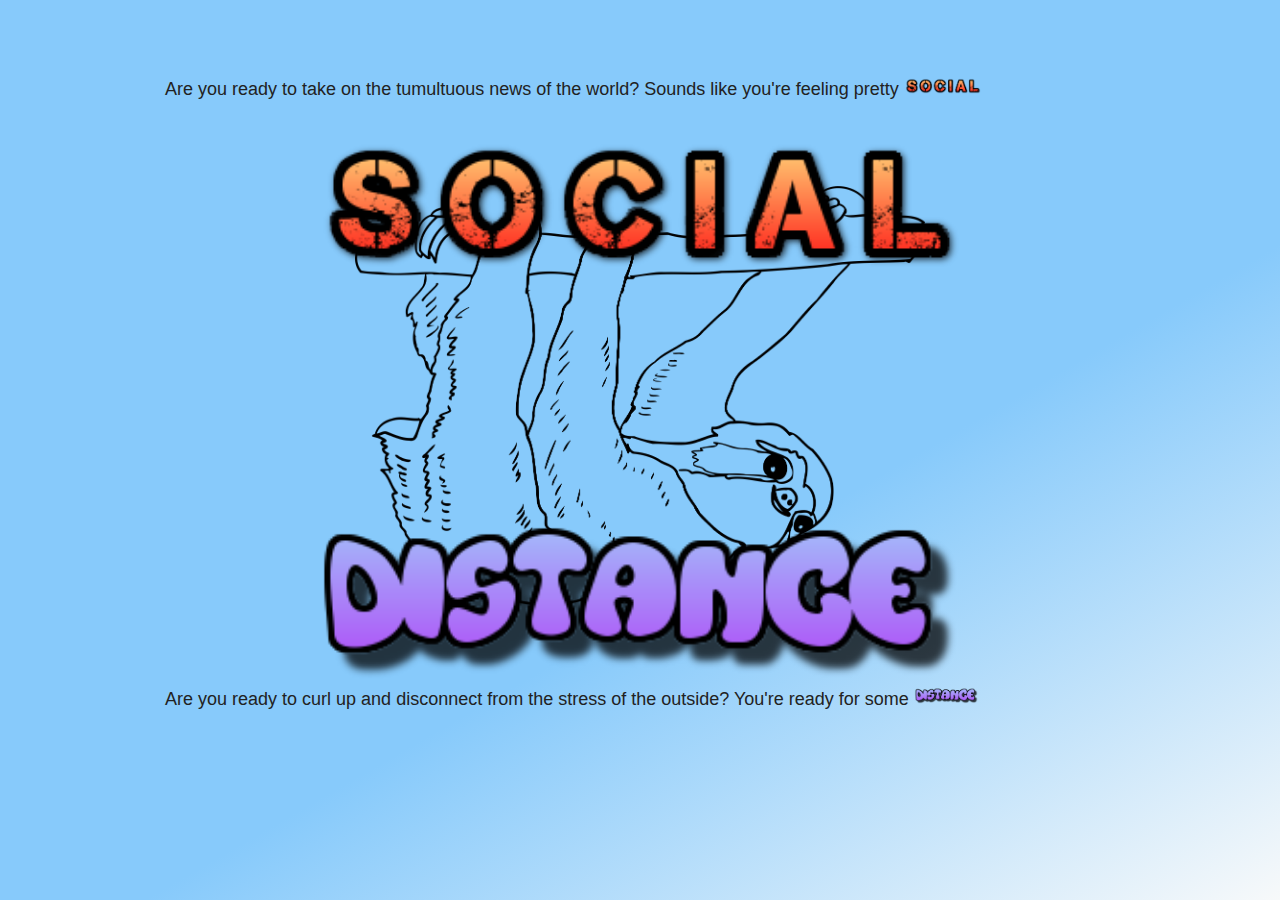
<file: index.html>
<!DOCTYPE html>

<html lang="en">

<head>
    <meta charset="UTF-8">
    <meta name="viewport" content="width=device-width, initial-scale=1.0">
    <title>Social // Distance</title>

    <!-- Skeleton CSS Framework Link -->
    <link rel="stylesheet" href="./public/assets/css/normalize.css">
    <link rel="stylesheet" href="./public/assets/css/skeleton.css">
    <!-- Animate: CSS Link -->
    <link rel="stylesheet" href="./public/assets/css/animate.css">
    <!-- CSS link -->
    <link rel="stylesheet" href="./public/assets/css/style.css">
</head>

<body>
    <div class="container">
        <div class="row">
            <!-- Main page content row -->

            <div class="twelve columns" id="splash-content">
                <div class="logo-images">
                    <div class="content-box fade-in main-splash">
                        <p>Are you ready to take on the tumultuous news of the world? Sounds
                        like
                        you're feeling pretty <a href="social.html"><img src="./public/assets/images/social-logo-text.png"
                                class="splash-img"></a></p>



                        <a href="social.html"><img src="./public/assets/images/social-logo-text.png" alt="bubbly Social"
                                class="logo-top animated zoomIn"></a>
                        <img src="./public/assets/images/sloth-outline.png" alt="outline of hanging sloth"
                            class="logo animated fadeIn">
                        <a href="distance.html"><img src="./public/assets/images/distance-logo-text.png" alt="blocky Distance"
                                class="logo-bottom animated fadeInUpBig"></a>
                    </div>
                    <div class="content-box fade-in main-splash">

                        <p>Are you ready to curl up and disconnect from the stress of the outside? You're ready for some <a
                            href="distance.html"><img src="./public/assets/images/distance-logo-text.png" class="splash-img"></a></p>


                    </div>
                </div>


            </div>



        </div>


        <script src="https://cdnjs.cloudflare.com/ajax/libs/jquery/3.2.1/jquery.min.js"></script>
        <script src="./public/assets/js/script.js"></script>
</body>

</html>
</file>
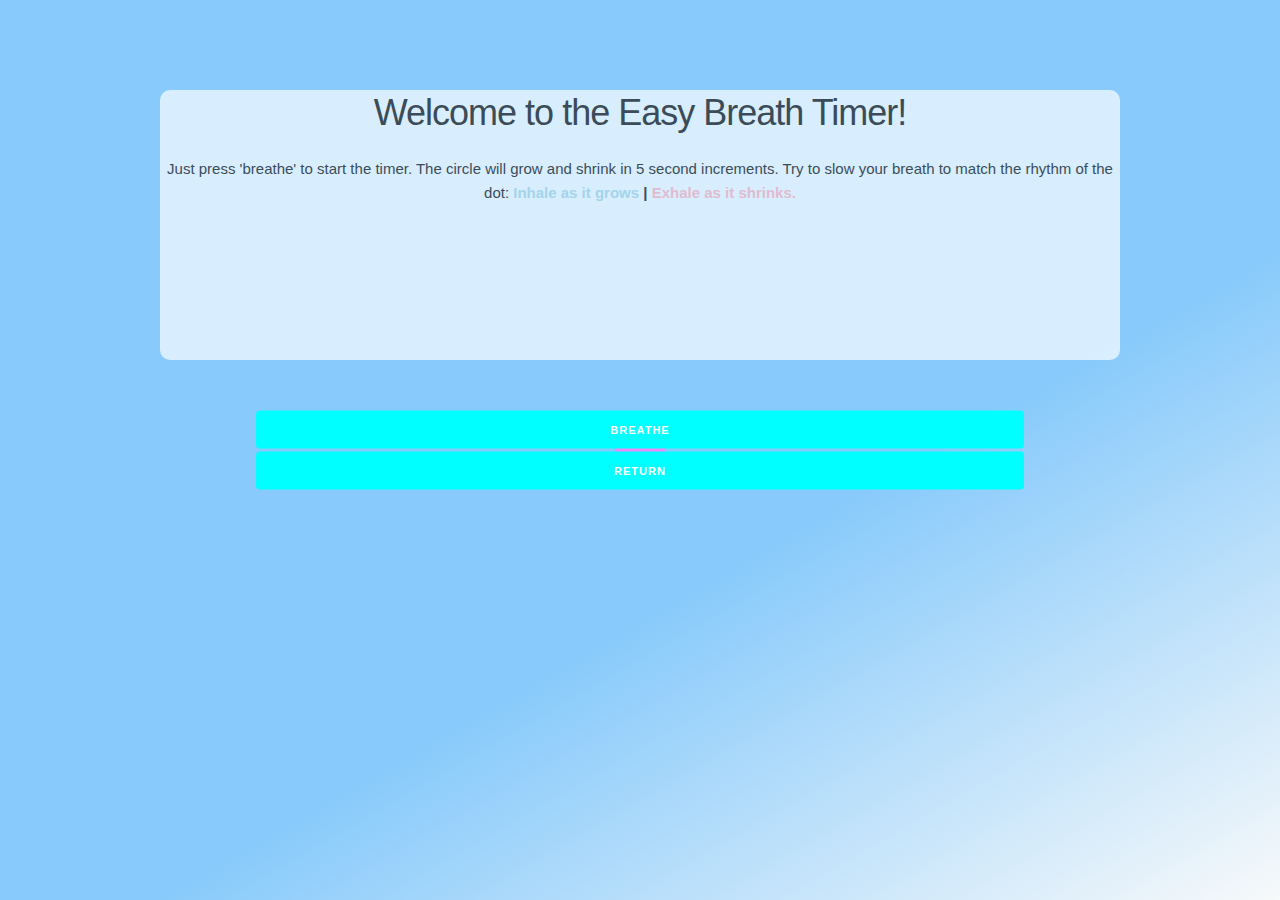
<file: breathe.html>
<!DOCTYPE html>
<html lang="en">

<head>
    <meta charset="UTF-8">
    <meta name="viewport" content="width=device-width, initial-scale=1.0">
    <title>Breath Timer</title>

    <!-- Google Font Link -->
    <link href="https://fonts.googleapis.com/css?family=Titan+One&display=swap" rel="stylesheet">
    <!-- Skeleton CSS Framework Link -->
    <link rel="stylesheet" href="./public/assets/css/normalize.css">
    <link rel="stylesheet" href="./public/assets/css/skeleton.css">
    <!-- Animate: CSS Link -->
    <link rel="stylesheet" href="./public/assets/css/animate.css">
    <!-- CSS link -->
    <link rel="stylesheet" href="./public/assets/css/style.css">
    <script src="https://code.jquery.com/jquery-3.4.1.min.js"
        integrity="sha256-CSXorXvZcTkaix6Yvo6HppcZGetbYMGWSFlBw8HfCJo=" crossorigin="anonymous"></script>
</head>

<body>
    <div class="container full-height" style="text-align: center;">
        <div class="row">

            <div class="twelve columns full-height">

                <!-- round div for dot -->
                <div class="dot vertical-center" id="timer-page">

                </div>

                <!-- timer text -->
                <p class="vertical-center google-font" style="font-size: 300px;" id="timer"></p>

                <!-- buttons -->
                <div class="row vertical-center timer-btns" id="timer-btn">
                    <button class="breath-button animated fadeIn drop-button" id="breathe">breathe</button>
                    <a href="distance.html"><button class="breath-button animated fadeIn" id="exit">return</button></a>
                </div>

                <!-- explanation box -->
                <div class="content-box fade-in" style="opacity: .75;" id="breath-splash" style="height: 40vh;">
                    <h3>Welcome to the Easy Breath Timer!</h3>
                    <p> Just press 'breathe' to start the timer. The circle will grow and shrink in 5 second increments.
                        Try to slow your breath to match the rhythm of the dot:
                    <span style="color: lightblue;">
                        <strong>Inhale as it grows
                    </span> | <span style="color: lightpink;">
                        Exhale as it shrinks.</strong>
                    </span></p>
                </div>

                <!-- scrolling text? -->
                <div class="breath-text">
                    <h1 class="inhale google-font scroll-up"></h1>
                </div>
                <div class="breath-text">
                    <h1 class="exhale google-font scroll-down"></h1>
                </div>
            </div>


        </div>



    </div>






    <script src="./public/assets/js/breathe.js"></script>
</body>

</html>
</file>
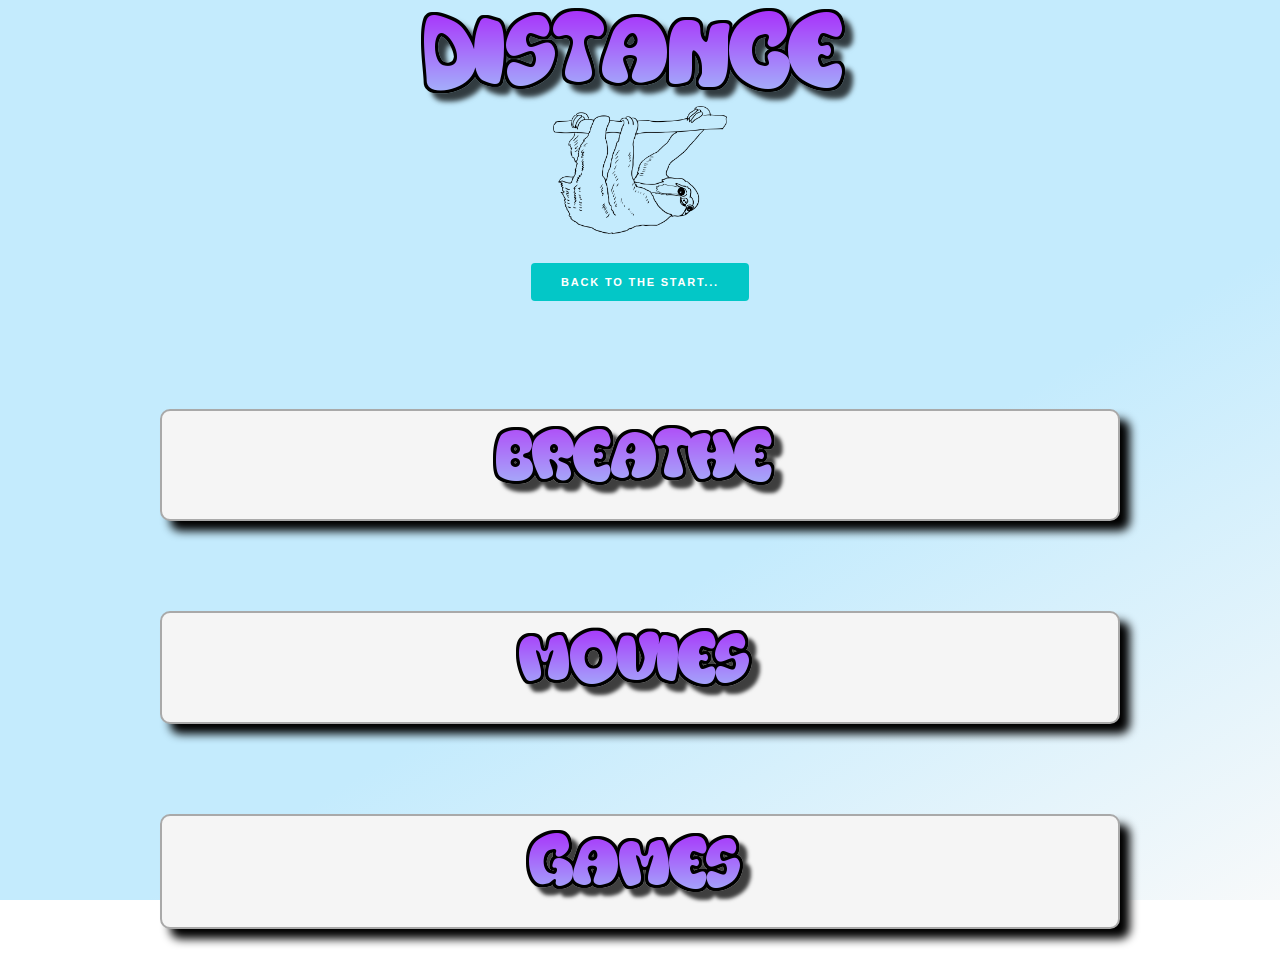
<file: distance.html>
<!DOCTYPE html>
<html lang="en">

<head>
    <meta charset="UTF-8">
    <meta name="viewport" content="width=device-width, initial-scale=1.0">
    <title>// Distance</title>

    <!-- Skeleton CSS Framework Link -->
    <link rel="stylesheet" href="./public/assets/css/normalize.css">
    <link rel="stylesheet" href="./public/assets/css/skeleton.css">
    <!-- Animate: CSS Link -->
    <link rel="stylesheet" href="./public/assets/css/animate.css">
    <!-- CSS link -->
    <link rel="stylesheet" href="./public/assets/css/distance.css">
</head>

<body>
    <header>

        <img src="./public/assets/images/distance-logo-large.png" alt="distance" class="animated slideInDown" id="logo-size"><br><a href="index.html">
            <img src="./public/assets/images/sloth-outline.png" class="logo">
            <br>
            <button>Back to the Start...</button></a>


    </header>

    <div class="container">
        <div class="row">
            <div class="twelve columns">

                <div class="content-box animated slideInLeft">
                    <details>
                        <summary class="content-title"><a href="breathe.html"><img src="./public/assets/images/timer-logo.png" alt="Breathe" class="content-img"></a></summary>
                        Slowing your breath can have many positive effects on health and stress levels. Breathe with the expanding circle to center and help yourself relax.
                        <br>
                        <a href="breathe.html" class="distance-button"><button>Click Here</button></a>
                      </details>
                </div>
                <div class="content-box animated slideInRight">
                    <details>
                        <summary class="content-title"><a href="movie.html"><img src="./public/assets/images/movies-logo.png" alt="Movies" class="content-img"></a></summary>
                        Search through thousands of movies by title to see where they are available to stream online! Descriptions and links for every movie!
                        <br>
                        <a href="movie.html" class="distance-button"><button>Click Here</button></a>
                      </details>
                </div>
                <div class="content-box animated slideInLeft">
                    <details>
                        <summary class="content-title"><a href="videoGame.html"><img src="./public/assets/images/games-logo.png" alt="Games" class="content-img"></a></summary>
                        Stay up to date on the latest game releases as well as options for digital download! You may be staying in, but there's a world of games to play!
                        <br>
                        <a href="videoGame.html" class="distance-button"><button>Click Here</button></a>
                      </details>
                </div>
                <br>
            

            </div>

        </div>
  
    </div>




    <script src="https://ajax.googleapis.com/ajax/libs/jquery/3.4.1/jquery.min.js"></script>
    <script src="./public/assets/js/mz-script.js"></script>
    <script src="./public/assets/js/script.js"></script>

</body>

</html>
</file>
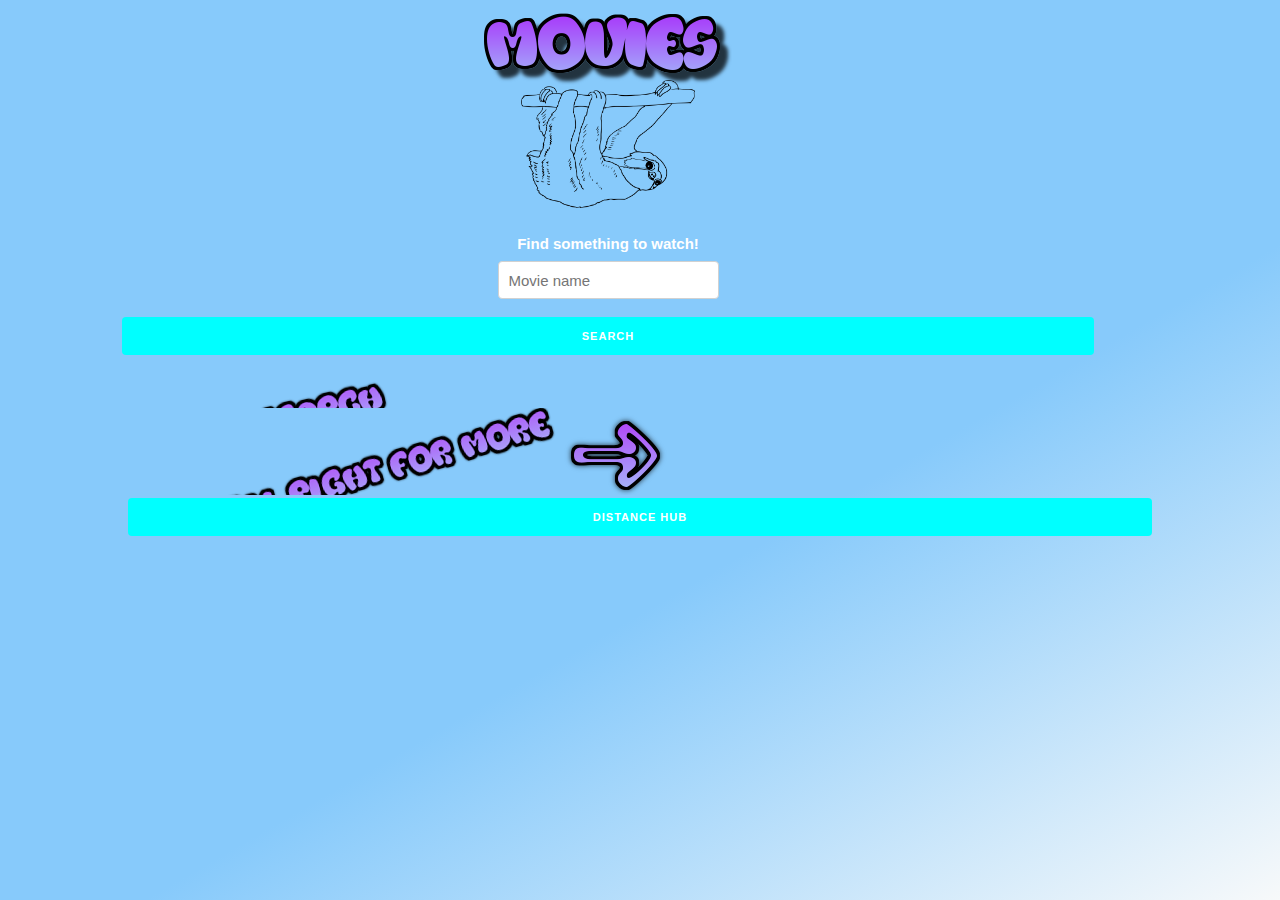
<file: movie.html>
<!DOCTYPE html>
<html lang="en">

<head>
    <meta charset="UTF-8">
    <meta name="viewport" content="width=device-width, initial-scale=1.0">
    <title>Movie Search</title>

   

        <!-- Skeleton CSS Framework Link -->
        <link rel="stylesheet" href="./public/assets/css/normalize.css">
        <link rel="stylesheet" href="./public/assets/css/skeleton.css">
        <!-- Animate: CSS Link -->
        <link rel="stylesheet" href="./public/assets/css/animate.css">
        <!-- CSS link -->
        <link rel="stylesheet" href="./public/assets/css/movie.css">

</head>

<body>


    <header class="header">
        <img src="./public/assets/images/movies-logo.png" alt="movies">
        <br>
        <img src="./public/assets/images/sloth-outline.png" alt="sloth" class="logo">
        <br>
        <form id="movie-form">
            <label class="body-text" for="search-input">Find something to watch!</label>
            <input type="text" id="search-input" placeholder="Movie name"><br>
            
            <!-- Button triggers new movie to be added -->
            <button id="search" class="search-button" type="submit" value="Search">search</button>
 
        </form>

    </header> 
    
    <!-- Movie title, rating, plot -->
    <div class="container">
        <div class="row row-width">
            <span class="fade-in"><img src="./public/assets/images/your-search-logo.png" alt="Your Search Result" class="movie-logo"></span>

            <div class="row row-width">
                <div class="twelve flex" id="IMDB"></div>
            </div>
        </div>
        <div class="row row-width">
            <!-- <h3 class="body-text fade-in">Things to watch:</h3> -->


            <span class="fade-in"><img src="./public/assets/images/scroll-right-logo.png" alt="Your Search Result" class="movie-logo"></span>

            <div class="row row-width">
                <div class="ten columns flex" id="stream"></div>
            </div>
        </div>


    </div>


    </div>
    <div class="btn-container">
    <form action="distance.html">
        <button type="submit" class="distance-button">Distance Hub</button>
    </form>
</div>
    <!-- Find where you can stream it -->


    <script src="https://cdnjs.cloudflare.com/ajax/libs/jquery/3.2.1/jquery.min.js"></script>
    <script src="./public/assets/js/movie.js"></script>
</body>

</html>
</file>
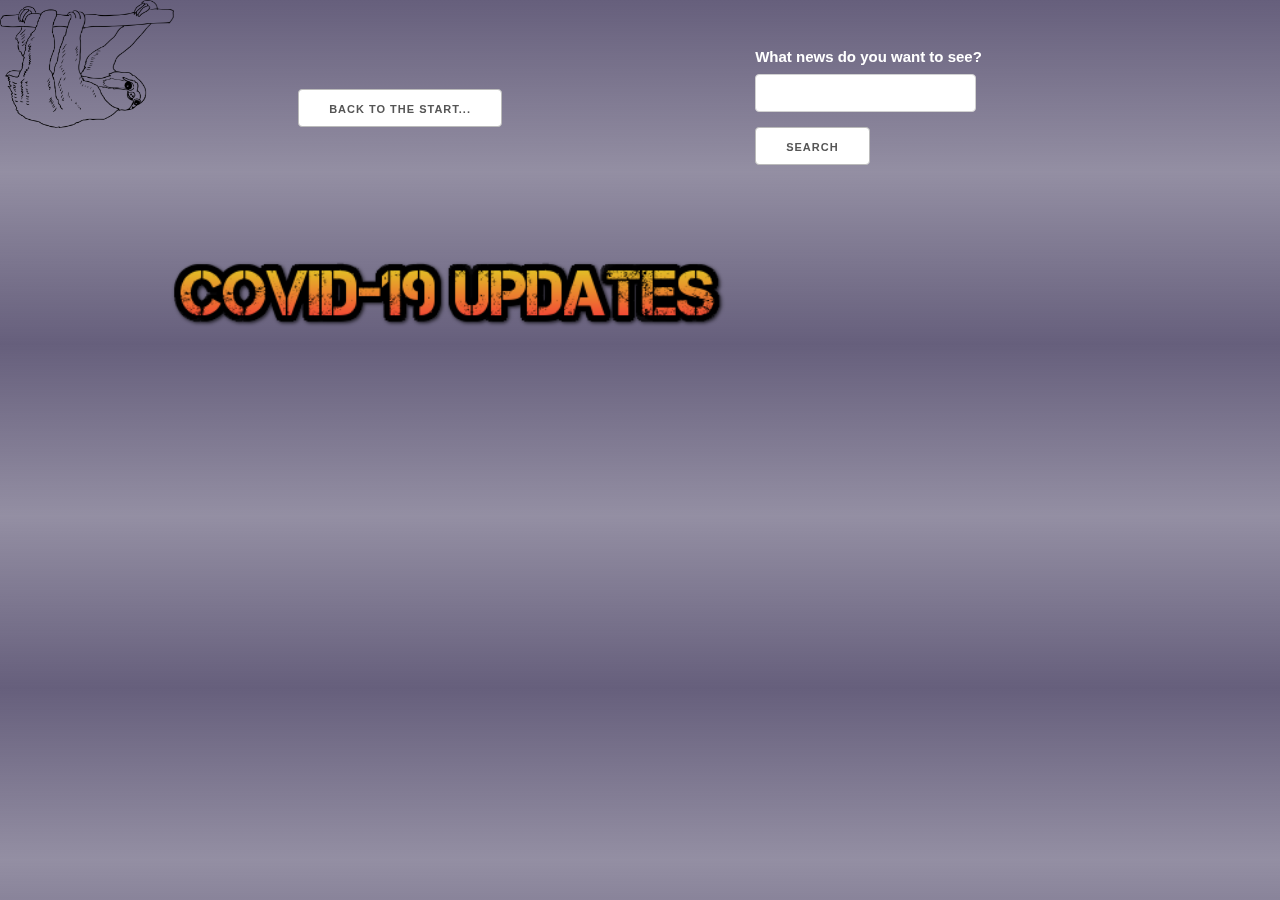
<file: social.html>
<!DOCTYPE html>
<html lang="en">

<head>
    <meta charset="UTF-8">
    <meta name="viewport" content="width=device-width, initial-scale=1.0">
    <title>Social //</title>

    <!-- Skeleton CSS Framework Link -->
    <link rel="stylesheet" href="./public/assets/css/normalize.css">
    <link rel="stylesheet" href="./public/assets/css/skeleton.css">
    <!-- Animate: CSS Link -->
    <link rel="stylesheet" href="./public/assets/css/animate.css">
    <!-- CSS link -->
    <link rel="stylesheet" href="./public/assets/css/social.css">
</head>

<body>
    <img class="logo" src="./public/assets/images/sloth-outline.png">
    <div class="header">
        <form class="distance-form" action="index.html">
            <button type="submit" class="distance-button">Back to the start...</button>
        </form>
        <form>

            <label class="body-text" for="search-input">What news do you want to see?</label>
            <input type="text" id="search-input"><br>
            <input id="search" class="search-button" type="submit" value="Search">

        </form>
    </div>

    <div class="container flex">
        <div class="row row-big search-title">
            <!-- <img src="./public/assets/images/social-your-search-logo.png" class="logo-top"> -->
            <!-- <h1 class="body-text">Your Search</h1> -->
            <div class="row row-width">
                <div class="twelve flex" id="user-search"></div>
            </div>

            <!-- <h1 class="body-text fade-in">COVID-19 Updates</h1> -->
            <img src="./public/assets/images/covid-updates-logo.png" alt="skate covid" class="logo-top animated zoomIn">
            <div class="row row-width ">
                <div class="twelve  flex" id="corona"></div>
            </div>


        </div>
    </div>




    <script src="https://cdnjs.cloudflare.com/ajax/libs/jquery/3.2.1/jquery.min.js"></script>
    <script src="./public/assets/js/script.js"></script>

</body>

</html>
</file>
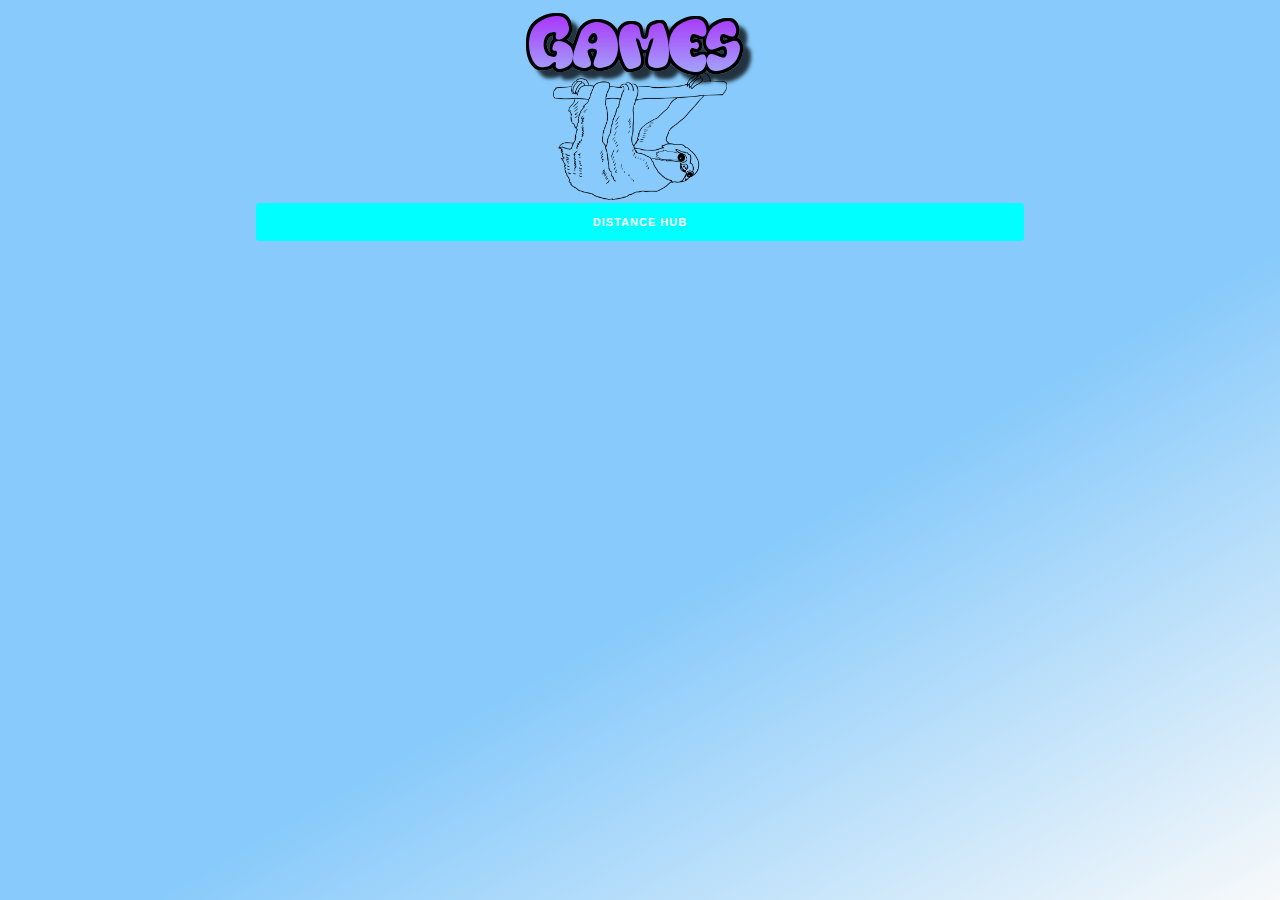
<file: videoGame.html>
<!DOCTYPE html>
<html lang="en">

<head>
    <meta charset="UTF-8">
    <meta name="viewport" content="width=device-width, initial-scale=1.0">
    <title>Video Game News</title>

    <!-- Skeleton CSS Framework Link -->
    <link rel="stylesheet" href="./public/assets/css/normalize.css">
    <link rel="stylesheet" href="./public/assets/css/skeleton.css">
    <!-- Animate: CSS Link -->
    <link rel="stylesheet" href="./public/assets/css/animate.css">
    <!-- CSS link -->
    <link rel="stylesheet" href="./public/assets/css/mystyle.css">
    <!-- jQuery cdn link -->

    <script src="https://ajax.googleapis.com/ajax/libs/jquery/3.4.1/jquery.min.js"></script>
</head>

<body>

    <header class="header">
        <img src="./public/assets/images/games-logo.png" alt="games">
        <br>
        <img src="./public/assets/images/sloth-outline.png" alt="sloth" class="logo">
    </header>

    <div class="container">
        <div class="row">
            <div id="game-div"  class="twelve columns">
                <!-- <div class="content-box animated slideInRight" id="game-div" >
                        
                </div>
                
                <div id="game-div2" class="content-box animated slideInLeft"></div>


                
                <div id="game-div3" class="content-box animated slideInRight"></div> -->

            </div>

        </div>
        <div class="btn-container">
            <form action="distance.html">
                <button type="submit" class="distance-button">Distance Hub</button>
            </form>
    </div>




  
    <script src="./public/assets/js/mz-script.js"></script>
    <script src="./public/assets/js/script.js"></script>

</body>

</html>
</file>
<file: public/assets/css/skeleton.css>
/*
* Skeleton V2.0.4
* Copyright 2014, Dave Gamache
* www.getskeleton.com
* Free to use under the MIT license.
* http://www.opensource.org/licenses/mit-license.php
* 12/29/2014
*/


/* Table of contents
––––––––––––––––––––––––––––––––––––––––––––––––––
- Grid
- Base Styles
- Typography
- Links
- Buttons
- Forms
- Lists
- Code
- Tables
- Spacing
- Utilities
- Clearing
- Media Queries
*/


/* Grid
–––––––––––––––––––––––––––––––––––––––––––––––––– */
.container {
  position: relative;
  width: 100%;
  max-width: 960px;
  margin: 0 auto;
  padding: 0 20px;
  box-sizing: border-box; }
.column,
.columns {
  width: 100%;
  float: left;
  box-sizing: border-box; }

/* For devices larger than 400px */
@media (min-width: 400px) {
  .container {
    width: 85%;
    padding: 0; }
}

/* For devices larger than 550px */
@media (min-width: 550px) {
  .container {
    width: 80%; }
  .column,
  .columns {
    margin-left: 4%; }
  .column:first-child,
  .columns:first-child {
    margin-left: 0; }

  .one.column,
  .one.columns                    { width: 4.66666666667%; }
  .two.columns                    { width: 13.3333333333%; }
  .three.columns                  { width: 22%;            }
  .four.columns                   { width: 30.6666666667%; }
  .five.columns                   { width: 39.3333333333%; }
  .six.columns                    { width: 48%;            }
  .seven.columns                  { width: 56.6666666667%; }
  .eight.columns                  { width: 65.3333333333%; }
  .nine.columns                   { width: 74.0%;          }
  .ten.columns                    { width: 82.6666666667%; }
  .eleven.columns                 { width: 91.3333333333%; }
  .twelve.columns                 { width: 100%; margin-left: 0; }

  .one-third.column               { width: 30.6666666667%; }
  .two-thirds.column              { width: 65.3333333333%; }

  .one-half.column                { width: 48%; }

  /* Offsets */
  .offset-by-one.column,
  .offset-by-one.columns          { margin-left: 8.66666666667%; }
  .offset-by-two.column,
  .offset-by-two.columns          { margin-left: 17.3333333333%; }
  .offset-by-three.column,
  .offset-by-three.columns        { margin-left: 26%;            }
  .offset-by-four.column,
  .offset-by-four.columns         { margin-left: 34.6666666667%; }
  .offset-by-five.column,
  .offset-by-five.columns         { margin-left: 43.3333333333%; }
  .offset-by-six.column,
  .offset-by-six.columns          { margin-left: 52%;            }
  .offset-by-seven.column,
  .offset-by-seven.columns        { margin-left: 60.6666666667%; }
  .offset-by-eight.column,
  .offset-by-eight.columns        { margin-left: 69.3333333333%; }
  .offset-by-nine.column,
  .offset-by-nine.columns         { margin-left: 78.0%;          }
  .offset-by-ten.column,
  .offset-by-ten.columns          { margin-left: 86.6666666667%; }
  .offset-by-eleven.column,
  .offset-by-eleven.columns       { margin-left: 95.3333333333%; }

  .offset-by-one-third.column,
  .offset-by-one-third.columns    { margin-left: 34.6666666667%; }
  .offset-by-two-thirds.column,
  .offset-by-two-thirds.columns   { margin-left: 69.3333333333%; }

  .offset-by-one-half.column,
  .offset-by-one-half.columns     { margin-left: 52%; }

}


/* Base Styles
–––––––––––––––––––––––––––––––––––––––––––––––––– */
/* NOTE
html is set to 62.5% so that all the REM measurements throughout Skeleton
are based on 10px sizing. So basically 1.5rem = 15px :) */
html {
  font-size: 62.5%; }
body {
  font-size: 1.5em; /* currently ems cause chrome bug misinterpreting rems on body element */
  line-height: 1.6;
  font-weight: 400;
  font-family: "Raleway", "HelveticaNeue", "Helvetica Neue", Helvetica, Arial, sans-serif;
  color: #222; }


/* Typography
–––––––––––––––––––––––––––––––––––––––––––––––––– */
h1, h2, h3, h4, h5, h6 {
  margin-top: 0;
  margin-bottom: 2rem;
  font-weight: 300; }
h1 { font-size: 4.0rem; line-height: 1.2;  letter-spacing: -.1rem;}
h2 { font-size: 3.6rem; line-height: 1.25; letter-spacing: -.1rem; }
h3 { font-size: 3.0rem; line-height: 1.3;  letter-spacing: -.1rem; }
h4 { font-size: 2.4rem; line-height: 1.35; letter-spacing: -.08rem; }
h5 { font-size: 1.8rem; line-height: 1.5;  letter-spacing: -.05rem; }
h6 { font-size: 1.5rem; line-height: 1.6;  letter-spacing: 0; }

/* Larger than phablet */
@media (min-width: 550px) {
  h1 { font-size: 5.0rem; }
  h2 { font-size: 4.2rem; }
  h3 { font-size: 3.6rem; }
  h4 { font-size: 3.0rem; }
  h5 { font-size: 2.4rem; }
  h6 { font-size: 1.5rem; }
}

p {
  margin-top: 0; }


/* Links
–––––––––––––––––––––––––––––––––––––––––––––––––– */
a {
  color: #1EAEDB; }
a:hover {
  color: #0FA0CE; }


/* Buttons
–––––––––––––––––––––––––––––––––––––––––––––––––– */
.button,
button,
input[type="submit"],
input[type="reset"],
input[type="button"] {
  display: inline-block;
  height: 38px;
  padding: 0 30px;
  color: #555;
  text-align: center;
  font-size: 11px;
  font-weight: 600;
  line-height: 38px;
  letter-spacing: .1rem;
  text-transform: uppercase;
  text-decoration: none;
  white-space: nowrap;
  /* background-color: transparent; */
  border-radius: 4px;
  border: 1px solid #bbb;
  cursor: pointer;
  box-sizing: border-box; }
.button:hover,
button:hover,
input[type="submit"]:hover,
input[type="reset"]:hover,
input[type="button"]:hover,
.button:focus,
button:focus,
input[type="submit"]:focus,
input[type="reset"]:focus,
input[type="button"]:focus {
  color: #333;
  border-color: #888;
  outline: 0; }
.button.button-primary,
button.button-primary,
input[type="submit"].button-primary,
input[type="reset"].button-primary,
input[type="button"].button-primary {
  color: #FFF;
  background-color: #33C3F0;
  border-color: #33C3F0; }
.button.button-primary:hover,
button.button-primary:hover,
input[type="submit"].button-primary:hover,
input[type="reset"].button-primary:hover,
input[type="button"].button-primary:hover,
.button.button-primary:focus,
button.button-primary:focus,
input[type="submit"].button-primary:focus,
input[type="reset"].button-primary:focus,
input[type="button"].button-primary:focus {
  color: #FFF;
  background-color: #1EAEDB;
  border-color: #1EAEDB; }


/* Forms
–––––––––––––––––––––––––––––––––––––––––––––––––– */
input[type="email"],
input[type="number"],
input[type="search"],
input[type="text"],
input[type="tel"],
input[type="url"],
input[type="password"],
textarea,
select {
  height: 38px;
  padding: 6px 10px; /* The 6px vertically centers text on FF, ignored by Webkit */
  background-color: #fff;
  border: 1px solid #D1D1D1;
  border-radius: 4px;
  box-shadow: none;
  box-sizing: border-box; }
/* Removes awkward default styles on some inputs for iOS */
input[type="email"],
input[type="number"],
input[type="search"],
input[type="text"],
input[type="tel"],
input[type="url"],
input[type="password"],
textarea {
  -webkit-appearance: none;
     -moz-appearance: none;
          appearance: none; }
textarea {
  min-height: 65px;
  padding-top: 6px;
  padding-bottom: 6px; }
input[type="email"]:focus,
input[type="number"]:focus,
input[type="search"]:focus,
input[type="text"]:focus,
input[type="tel"]:focus,
input[type="url"]:focus,
input[type="password"]:focus,
textarea:focus,
select:focus {
  border: 1px solid #33C3F0;
  outline: 0; }
label,
legend {
  display: block;
  margin-bottom: .5rem;
  font-weight: 600; }
fieldset {
  padding: 0;
  border-width: 0; }
input[type="checkbox"],
input[type="radio"] {
  display: inline; }
label > .label-body {
  display: inline-block;
  margin-left: .5rem;
  font-weight: normal; }


/* Lists
–––––––––––––––––––––––––––––––––––––––––––––––––– */
ul {
  list-style: circle inside; }
ol {
  list-style: decimal inside; }
ol, ul {
  padding-left: 0;
  margin-top: 0; }
ul ul,
ul ol,
ol ol,
ol ul {
  margin: 1.5rem 0 1.5rem 3rem;
  font-size: 90%; }
li {
  margin-bottom: 1rem; }


/* Code
–––––––––––––––––––––––––––––––––––––––––––––––––– */
code {
  padding: .2rem .5rem;
  margin: 0 .2rem;
  font-size: 90%;
  white-space: nowrap;
  background: #F1F1F1;
  border: 1px solid #E1E1E1;
  border-radius: 4px; }
pre > code {
  display: block;
  padding: 1rem 1.5rem;
  white-space: pre; }


/* Tables
–––––––––––––––––––––––––––––––––––––––––––––––––– */
th,
td {
  padding: 12px 15px;
  text-align: left;
  border-bottom: 1px solid #E1E1E1; }
th:first-child,
td:first-child {
  padding-left: 0; }
th:last-child,
td:last-child {
  padding-right: 0; }


/* Spacing
–––––––––––––––––––––––––––––––––––––––––––––––––– */
button,
.button {
  margin-bottom: 1rem; }
input,
textarea,
select,
fieldset {
  margin-bottom: 1.5rem; }
pre,
blockquote,
dl,
figure,
table,
p,
ul,
ol,
form {
  margin-bottom: 2.5rem; }


/* Utilities
–––––––––––––––––––––––––––––––––––––––––––––––––– */
.u-full-width {
  width: 100%;
  box-sizing: border-box; }
.u-max-full-width {
  max-width: 100%;
  box-sizing: border-box; }
.u-pull-right {
  float: right; }
.u-pull-left {
  float: left; }


/* Misc
–––––––––––––––––––––––––––––––––––––––––––––––––– */
hr {
  margin-top: 3rem;
  margin-bottom: 3.5rem;
  border-width: 0;
  border-top: 1px solid #E1E1E1; }


/* Clearing
–––––––––––––––––––––––––––––––––––––––––––––––––– */

/* Self Clearing Goodness */
.container:after,
.row:after,
.u-cf {
  content: "";
  display: table;
  clear: both; }


/* Media Queries
–––––––––––––––––––––––––––––––––––––––––––––––––– */
/*
Note: The best way to structure the use of media queries is to create the queries
near the relevant code. For example, if you wanted to change the styles for buttons
on small devices, paste the mobile query code up in the buttons section and style it
there.
*/


/* Larger than mobile */
@media (min-width: 400px) {}

/* Larger than phablet (also point when grid becomes active) */
@media (min-width: 550px) {}

/* Larger than tablet */
@media (min-width: 750px) {}

/* Larger than desktop */
@media (min-width: 1000px) {}

/* Larger than Desktop HD */
@media (min-width: 1200px) {}
</file>
<file: public/assets/css/style.css>
html, body {
    height: 100%;
}

body {
    background: rgb(247, 249, 250);
    background: linear-gradient(330deg, rgba(247, 249, 250, 1) 0%, rgba(135, 202, 251, 1) 40%);
    background-repeat: no-repeat;
    background-attachment: fixed;
}

a {
    text-decoration: none;
}

.logo {
    display: block;
    position: relative;
    width: 60%;
    margin: 0 auto;
    z-index: 1;
}

.logo-top {
    display: block;
    position: relative;
    width: 70%;
    margin: 0 auto;
    margin-bottom: -10%;
    z-index: 2;
}

.logo-bottom {
    display: block;
    position: relative;
    width: 70%;
    margin: 0 auto;
    margin-top: -10%;
    z-index: 2;
}

.logo-images {
    display: block;
}

#splash-content {
    height: 80vh;
    margin-top: 10vh;
}

.content-box {
    background-color: rgba(255, 255, 255, 0.904);
    height: 30vh;
    margin-top: 10vh;
    border-radius: 10px;
    
}

.main-splash {
    padding: 5px;
    font-size: 18px;
    height: auto;
    background-color: rgb(0, 0, 0, 0);
    margin-top: -20px
}

.splash-img {
    height: 18px;

}

/* BREATH TIMER STYLING */


.google-font {
    display: block;
    color: rgba(230, 230, 250);
    text-shadow: 2px 2px grey;
    opacity: .65;
    font-family: 'Titan One', cursive;
}

#exit-btn {
    display: block;
    position: relative;
    height: 15vh;
    /* margin-top: 40vh; */
}

.timer-btns {
    margin-top: 500px;
}

.dot {
    height: 50px;
    width: 50px;
    background-color: rgb(235, 140, 248);
    border-radius: 50%;
    display: inline-block;
    margin: 0 auto;
    right: 0px;
    left: 0px;
}

.inhale {
    display: none;
}

.exhale {
    display: none;
}

#timer-page {
    margin: 0 auto;
}

.breath-button {
    border: 0;
    color: white;
    font-weight: bolder;
    background-color: aqua;
    width: 80%;
    margin: 3px;
    display: block;
    position: relative;
    margin: 3px auto;
}

.vertical-center {
    margin: 0;
    position: absolute;
    top: 50%;
    -ms-transform: translateY(-50%);
    transform: translateY(-50%);
    right: 0;
    left: 0;
}

.full-height {
    height: 100vh;
}

.animate-circle {
 
    background-color: rgb(235, 140, 248);

    animation-delay: 1s;
    animation: grow 10s linear infinite;
}

@keyframes grow {
    0% {
        background-color: rgb(235, 140, 248);
        height: 30px;
        width: 30px; 
    }
  
    50% {
        background-color: rgb(235, 140, 248);
        height: 350px;
        width: 350px;
    }

    100% {
        background-color: rgb(230, 140, 248);
        height: 30px;
        width: 30px;
    }
}

.fade-in {
    animation: fadeInAnimation ease 3s;
    animation-iteration-count: 1;
    animation-fill-mode: forwards;
}

@keyframes fadeInAnimation {
    0% {
        opacity: 0;
    }
    100% {
        opacity: 1;
    }
}

.scroll-up {
    position: absolute;
    width: 100%;
    /* height: 100%; */
    margin: 0;
    line-height: 50px;
    text-align: center;
    /* Starting position */
    -moz-transform: translateX(100%);
    -webkit-transform: translateX(100%);
    transform: translateX(100%);
    /* Apply animation to this element */
    -moz-animation: scroll-up 4s linear;
    -webkit-animation: scroll-up 4s linear;
    animation: scroll-up 4s linear;
    /* animation-delay: 1s */
}

/* Move it (define the animation) */

@-moz-keyframes scroll-up {
    0% {
        -moz-transform: translateX(100%);
    }
    100% {
        -moz-transform: translateX(-100%);
    }
}

@-webkit-keyframes scroll-up {
    0% {
        -webkit-transform: translateX(100%);
    }
    100% {
        -webkit-transform: translateX(-100%);
    }
}

@keyframes scroll-up {
    0% {
        -moz-transform: translateX(100%);
        /* Browser bug fix */
        -webkit-transform: translateX(100%);
        /* Browser bug fix */
        transform: translateX(100%);
    }
    100% {
        -moz-transform: translateX(-100%);
        /* Browser bug fix */
        -webkit-transform: translateX(-100%);
        /* Browser bug fix */
        transform: translateX(-100%);
    }
}

.scroll-down {
    position: absolute;
    width: 100%;
    /* height: 100%; */
    margin: 0;
    line-height: 50px;
    text-align: center;
    /* Starting position */
    -moz-transform: translateX(-100%);
    -webkit-transform: translateX(-100%);
    transform: translateX(-100%);
    /* Apply animation to this element */
    -moz-animation: scroll-down 4s linear;
    -webkit-animation: scroll-down 4s linear;
    animation: scroll-down 4s linear;
    /* animation-delay: 1s; */
}

/* Move it (define the animation) */

@-moz-keyframes scroll-down {
    0% {
        -moz-transform: translateX(-100%);
    }
    100% {
        -moz-transform: translateX(100%);
    }
}

@-webkit-keyframes scroll-down {
    0% {
        -webkit-transform: translateX(-100%);
    }
    100% {
        -webkit-transform: translateX(100%);
    }
}

@keyframes scroll-down {
    0% {
        -moz-transform: translateX(-100%);
        /* Browser bug fix */
        -webkit-transform: translateX(-100%);
        /* Browser bug fix */
        transform: translateX(-100%);
    }
    100% {
        -moz-transform: translateX(100%);
        /* Browser bug fix */
        -webkit-transform: translateX(100%);
        /* Browser bug fix */
        transform: translateX(100%);
    }
}
</file>
<file: public/assets/css/distance.css>
html, body {
    
    font-size: 18px;
    font-weight: bolder;

}

body {
    /* background: rgb(247, 249, 250); */
    background: linear-gradient(330deg, rgba(247, 249, 250, 1) 0%, rgb(196, 235, 253) 40%);
    background-repeat: no-repeat;
    background-attachment: fixed;
    /* height: 100%; */
}

header {
    text-align: center;;
}


.logo {
    display: block;
    /* position: fixed; */
    width: 60%;
    margin: 0 auto;
    z-index: -1;
    height: 10vw;
    width: auto;
    margin-top: -20px;
}

.logo-top {
    display: block;
    position: relative;
    width: 60%;
    margin: 0 auto;
    margin-bottom: -10%;
    z-index: 2;
}

.logo-bottom {
    display: block;
    position: relative;
    width: 80%;
    margin: 0 auto;
    margin-top: -10%;
    z-index: 2;
}

.logo-images {
    border-radius: 10px;
    padding-top: 20vh;
}

button {
    border: 0;
    background-color: rgb(3, 199, 199);
    color: white;
}

.fade-in {
    animation: fadeInAnimation ease 3s;
    animation-iteration-count: 1;
    animation-fill-mode: forwards;
}

@keyframes fadeInAnimation {
    0% {
        opacity: 0;
    }
    100% {
        opacity: 1;
    }
    
}

.content-box {
    background-color: whitesmoke;
    height: auto;
    margin-top: 10vh;
    border: 2px solid darkgrey;
    border-radius: 10px;
    box-shadow: 10px 10px 10px black;
    padding: 6px;
    text-align: center;
  
}

.content-img {
    max-width: 80%;
}



.content-title {
    text-align: center;
   
    /* max-height: vh; */
}

summary::-webkit-details-marker {
    display: none;
  }
  summary:focus {
    outline-style: none;
  }

  #logo-size {
      max-width: 80vw;
  }
  /* width */
::-webkit-scrollbar {
    width: 10px;
  }
  
  /* Track */
  ::-webkit-scrollbar-track {
    background: rgba(187, 72, 6, 0);
  }
  
  /* Handle */
  ::-webkit-scrollbar-thumb {
    background: rgb(88, 34, 2);
  }
  
  /* Handle on hover */
  ::-webkit-scrollbar-thumb:hover {
    background: rgb(182, 99, 51);
  }

  .poster{
      width: 300px;
      height: auto;
  }
</file>
<file: public/assets/css/movie.css>
html, body {
    height: 100%;
}

body {
    overflow-y: scroll;
    overflow-x: hidden;
    background: rgb(247, 249, 250);
    background: linear-gradient(330deg, rgba(247, 249, 250, 1) 0%, rgba(135, 202, 251, 1) 40%);
    background-repeat: no-repeat;
    background-attachment: fixed;
    width: 100%;
    display: block;
    position: relative;
   
}

button {
    border: 0;
    color: white;
    font-weight: bolder;
    background-color: aqua;
    width: 80%;
    margin: 3px;
    display: block;
    position: relative;
    margin: 3px auto;
}



.logo {
    display: block;
    /* position: fixed; */
    width: 60%;
    margin: 0 auto;
    z-index: -1;
    height: 10vw;
    width: auto;
    margin-top: -20px;
}


.fade-in {
    animation: fadeInAnimation ease 3s;
    animation-iteration-count: 1;
    animation-fill-mode: forwards;
}

@keyframes fadeInAnimation {
    0% {
        opacity: 0;
    }
    100% {
        opacity: 1;
    }
}

.content-box {
    position: relative;
    background-color: rgba(255, 255, 255);
    margin: 3vh 10vh;
    padding: 2vh;
    box-shadow: 3px 3px 3px rgb(77, 76, 76);
    text-align: center;
    opacity: 1;
    border-radius: 10px;
    z-index: -5;
}

.underline {
    border-bottom: 5px black solid;
}

.flex {
    display: flex;
    justify-content: start;

}

.row-width {
    overflow: scroll;
    overflow-y: hidden;
}

/* width */

::-webkit-scrollbar {
    width: 10px;
}

/* Track */

::-webkit-scrollbar-track {
    background: rgba(252, 251, 250, 0);
}

/* Handle */

::-webkit-scrollbar-thumb {
    background: rgb(177, 69, 248);
}

/* Handle on hover */

::-webkit-scrollbar-thumb:hover {
    background: rgb(71, 51, 182);
}

.row-big {
    overflow: hidden;
    width: 100vw;
}

.header {
    text-align: center;
    width: 95vw;
    padding-top: 5px;
}

.body-text {
    color: white;
    width: 100%;
}


.distance-button {
    text-align: center;
    display: inline-block;
    width: 80%;
   
} 

.distance-form {
    display: flex;
    justify-content: center;
    align-items: center;
}

.container {
    width: 100%;
    
}

.btn-container {
    width: 100%;
    text-align: center;
}

.movie-logo {
    max-width: 70%;
    margin-bottom: -60px;
    z-index: 5;
}

.poster {
    max-width: 200px;
}

.linkDiv{
    z-index: 1;
}
</file>
<file: public/assets/css/social.css>
html, body {
    /* height: 100%; */
    display: flex;
    flex-direction: column;
}

body {
    overflow-y: scroll;
    overflow-x: hidden;
    background: linear-gradient( -180deg, rgb(102, 95, 124) , rgb(102, 95, 124, 0.7),rgb(102, 95, 124, 1) );
}

.logo {
    /* display: block; */
    position: fixed;
    width: 60%;
    margin: 0 auto;
    z-index: -1;
    height: 10vw;
    width: auto;
}

.logo-top {
    /* display: block; */
    /* position: relative; */
    width: 60%;
    margin: 0 auto;
    /* margin-bottom: -10%; */
    z-index: 2;
}

/* .logo-bottom {
    display: block;
    position: relative;
    width: 80%;
    margin: 0 auto;
    margin-top: -10%;
    z-index: 2;
} */

/* .logo-images {
    border-radius: 10px;
    padding-top: 20vh;
}  */

.fade-in {
    animation: fadeInAnimation ease 3s;
    animation-iteration-count: 1;
    animation-fill-mode: forwards;
}
@keyframes fadeInAnimation {
    0% {
        opacity: 0;
    }
    100% {
        opacity: 1;
    }    
}

.content-box {
    background-color: rgba(255, 255, 255);
    margin: 3vh 10vh;  
    padding: 2vh;
    box-shadow: 10px 10px 10px black;
    text-align: center;  
    opacity: 1;
    
}

.underline{
    border-bottom: 5px black solid;
}

.flex{
    display:flex;
    justify-content: start;
    width:300vw;
    overflow: hidden;

}

.row-width{
    overflow: scroll;
    overflow-y: hidden;
}

/* width */
::-webkit-scrollbar {
    width: 10px;
  }
  
  /* Track */
  ::-webkit-scrollbar-track {
    background: rgba(187, 72, 6, 0);
  }
  
  /* Handle */
  ::-webkit-scrollbar-thumb {
    background: rgb(88, 34, 2);
  }
  
  /* Handle on hover */
  ::-webkit-scrollbar-thumb:hover {
    background: rgb(182, 99, 51);
  }

.row-big{
    overflow: hidden;
    width: 100vw;
}

.header{
    padding: 5vh;
    display: flex;
    justify-content: space-evenly;
    /* width: 95vw; */
    margin:0;
}

.body-text{
    color: white;
    width:100%;
}

.search-button{
    background: rgb(255, 255, 255);
    padding: 10px;
}

.distance-button{
    display: inline-block;
    background: rgb(255, 255, 255);
}

.distance-form{
    display: flex;
    justify-content: center;
    align-items: center;
}

.container{
    width: 100vw;
    overflow: hidden;
}

@media only screen and (max-width: 450px){
    .logo-top{
        display: block;
    position: relative;
    width: 100%;
    margin: 0 auto;
    /* margin-bottom: -10%; */
    z-index: 2; 
    }
}
@media only screen and (max-width: 1024px) {
    .flex{
        width: 500vw;
        overflow: hidden;
    }

    .header{
        /* margin-left: 10vw; */
        display: inline-block;
    }

    .distance-form{
     display: inline-block;
     margin: 0;
    }

    .logo{
        opacity: 0;
    }

    .container{
        overflow-y: hidden;
        width: 100vw;
        margin:0;
    }

    .row-width{
        overflow: scroll;
        overflow-y: hidden;
        margin: 0;
    }

}
</file>
<file: public/assets/css/mystyle.css>
html, body {
    height: 100%;
}

body {
    overflow-y: scroll;
    overflow-x: hidden;
    background: rgb(247, 249, 250);
    background: linear-gradient(330deg, rgba(247, 249, 250, 1) 0%, rgba(135, 202, 251, 1) 40%);
    background-repeat: no-repeat;
    background-attachment: fixed;
    width: 100%;
    display: block;
    position: relative;
   
}
p{
    
    font-size: 25px;
    font-weight: bold;

}
button {
    border: 0;
    color: white;
    font-weight: bolder;
    background-color: aqua;
    width: 80%;
    margin: 3px;
    display: block;
    position: relative;
    margin: 3px auto;
}



.logo {
    display: block;
    /* position: fixed; */
    width: 60%;
    margin: 0 auto;
    z-index: -1;
    height: 10vw;
    width: auto;
    margin-top: -30px;
}

.fade-in {
    animation: fadeInAnimation ease 3s;
    animation-iteration-count: 1;
    animation-fill-mode: forwards;
}

@keyframes fadeInAnimation {
    0% {
        opacity: 0;
    }
    100% {
        opacity: 1;
    }
}

.content-box {
    position: relative;
    background-color: rgba(255, 255, 255);
    margin: 3vh 10vh;
    padding: 2vh;
    padding-top: 45px;
    box-shadow: 3px 3px 3px rgb(77, 76, 76);
    text-align: center;
    opacity: 1;
    border-radius: 10px;
    z-index: -5;
}

.underline {
    border-bottom: 5px black solid;
}

.flex {
    display: flex;
    justify-content: start;
    width: 100vw
}

.row-width {
    overflow: scroll;
    overflow-y: hidden;
}

/* width */

::-webkit-scrollbar {
    width: 10px;
}

/* Track */

::-webkit-scrollbar-track {
    background: rgba(252, 251, 250, 0);
}

/* Handle */

::-webkit-scrollbar-thumb {
    background: rgb(177, 69, 248);
}

/* Handle on hover */

::-webkit-scrollbar-thumb:hover {
    background: rgb(71, 51, 182);
}

.row-big {
    overflow: hidden;
    width: 100vw;
}

.header {
    text-align: center;
    /* width: 95vw; */
    padding-top: 5px;
}

.body-text {
    color: white;
    width: 100%;
}


.distance-button {
    text-align: center;
    display: inline-block;
    width: 80%;
   
} 

.distance-form {
    display: flex;
    justify-content: center;
    align-items: center;
}

.container {
    width: 100%;
    
}

.btn-container {
    width: 100%;
    text-align: center;
}

.movie-logo {
    max-width: 70%;
    margin-bottom: -60px;
    z-index: 5;
}

.poster {
    max-width: 200px;
}
</file>
